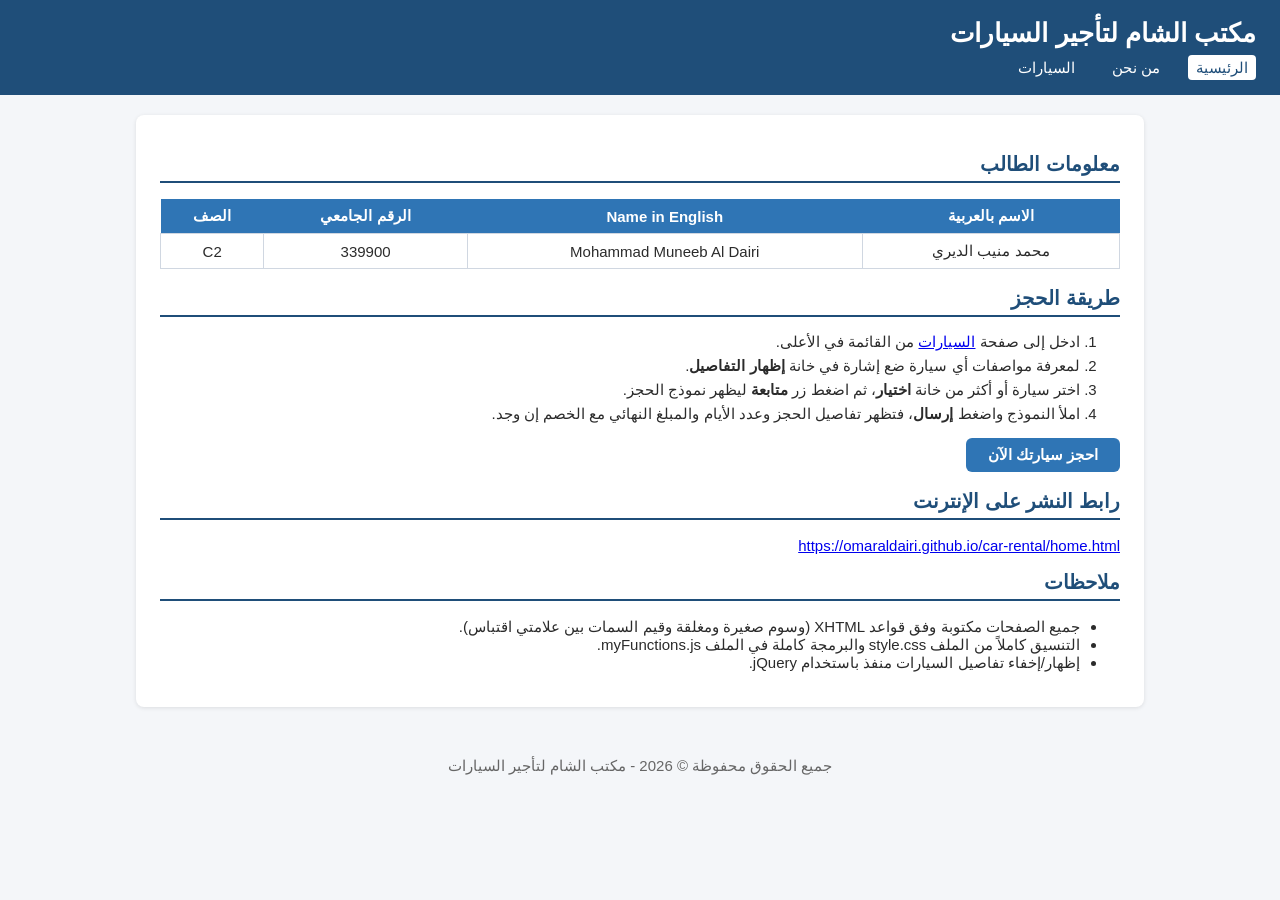
<file: index.html>
<?xml version="1.0" encoding="UTF-8"?>
<!DOCTYPE html>
<html xmlns="http://www.w3.org/1999/xhtml" lang="ar" xml:lang="ar" dir="rtl">
<head>
  <meta charset="UTF-8" />
  <meta http-equiv="refresh" content="0; url=home.html" />
  <title>مكتب الشام لتأجير السيارات</title>
</head>
<body>
  <p><a href="home.html">الانتقال إلى الصفحة الرئيسية</a></p>
</body>
</html>
</file>
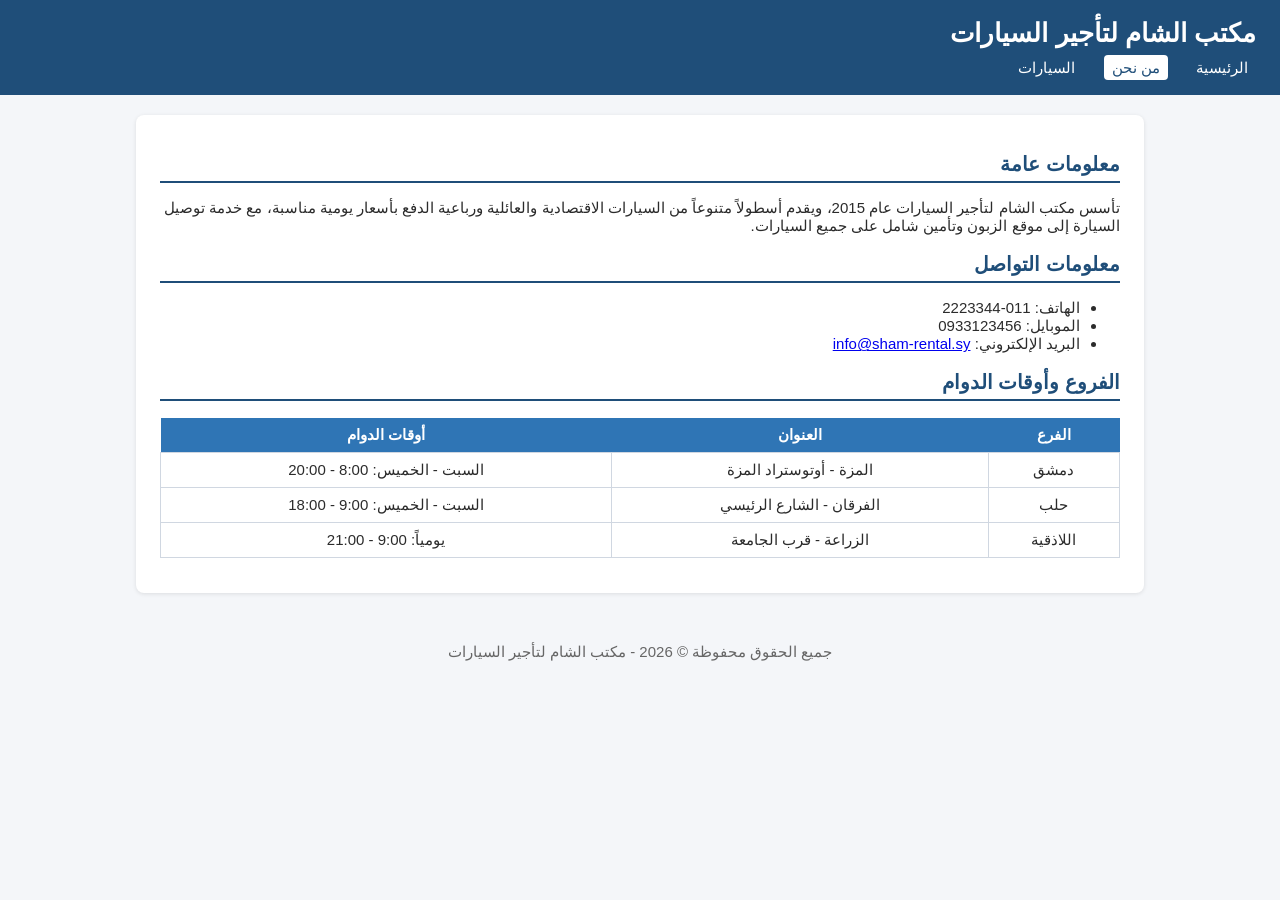
<file: AboutUs.html>
<?xml version="1.0" encoding="UTF-8"?>
<!DOCTYPE html>
<html xmlns="http://www.w3.org/1999/xhtml" lang="ar" xml:lang="ar" dir="rtl">
<head>
  <meta charset="UTF-8" />
  <meta name="viewport" content="width=device-width, initial-scale=1" />
  <title>من نحن - مكتب تأجير السيارات</title>
  <link rel="stylesheet" type="text/css" href="style.css" />
</head>
<body>
  <div id="header">
    <h1>مكتب الشام لتأجير السيارات</h1>
    <ul class="nav">
      <li><a href="home.html">الرئيسية</a></li>
      <li><a href="AboutUs.html" class="active">من نحن</a></li>
      <li><a href="Cars.html">السيارات</a></li>
    </ul>
  </div>

  <div class="content">
    <h2>معلومات عامة</h2>
    <p>
      تأسس مكتب الشام لتأجير السيارات عام 2015، ويقدم أسطولاً متنوعاً من السيارات
      الاقتصادية والعائلية ورباعية الدفع بأسعار يومية مناسبة، مع خدمة توصيل السيارة
      إلى موقع الزبون وتأمين شامل على جميع السيارات.
    </p>

    <h2>معلومات التواصل</h2>
    <ul>
      <li>الهاتف: 011-2223344</li>
      <li>الموبايل: 0933123456</li>
      <li>البريد الإلكتروني: <a href="mailto:info@sham-rental.sy">info@sham-rental.sy</a></li>
    </ul>

    <h2>الفروع وأوقات الدوام</h2>
    <table class="data-table">
      <tr><th>الفرع</th><th>العنوان</th><th>أوقات الدوام</th></tr>
      <tr><td>دمشق</td><td>المزة - أوتوستراد المزة</td><td>السبت - الخميس: 8:00 - 20:00</td></tr>
      <tr><td>حلب</td><td>الفرقان - الشارع الرئيسي</td><td>السبت - الخميس: 9:00 - 18:00</td></tr>
      <tr><td>اللاذقية</td><td>الزراعة - قرب الجامعة</td><td>يومياً: 9:00 - 21:00</td></tr>
    </table>
  </div>

  <div id="footer">
    <p>جميع الحقوق محفوظة &#169; 2026 - مكتب الشام لتأجير السيارات</p>
  </div>
</body>
</html>
</file>
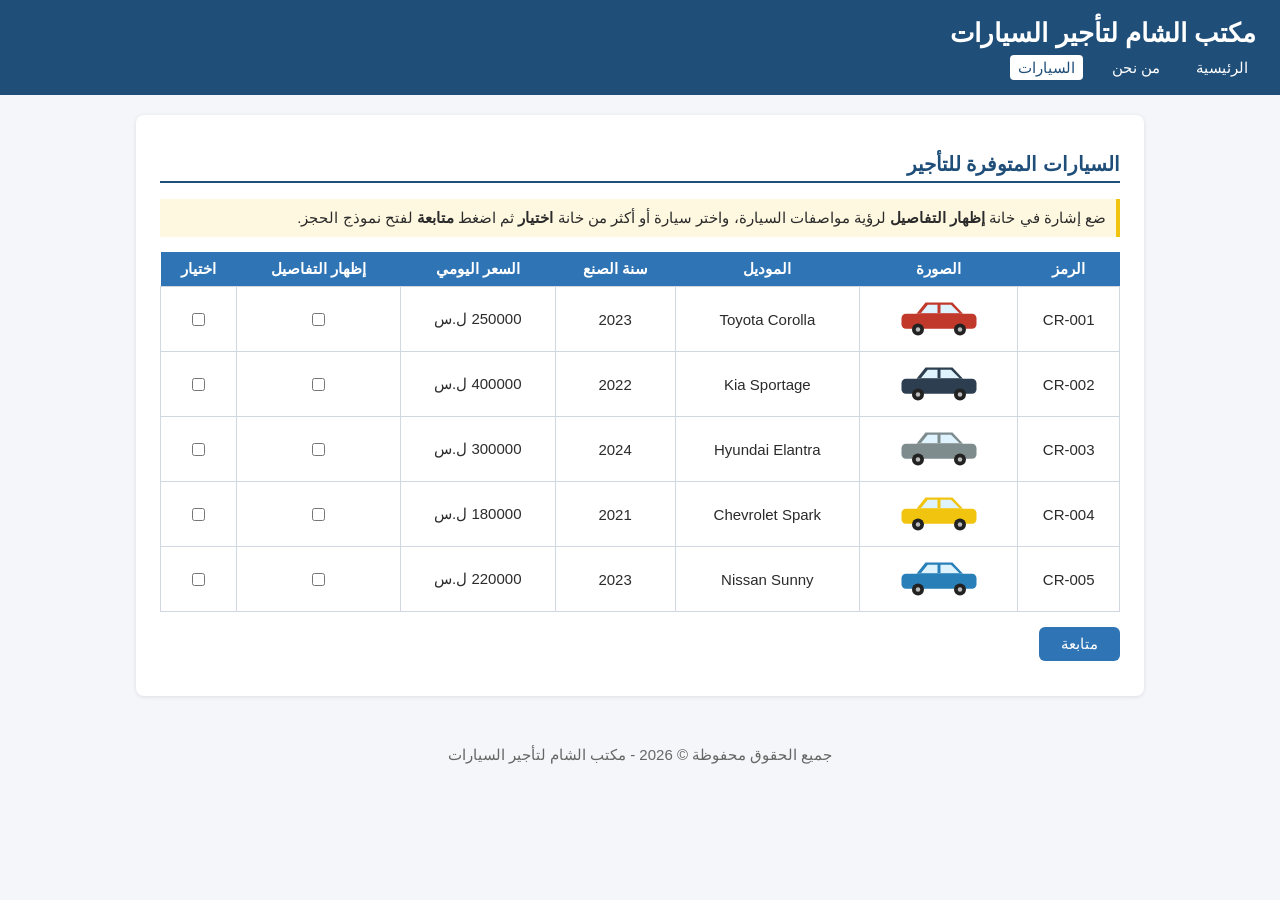
<file: Cars.html>
<?xml version="1.0" encoding="UTF-8"?>
<!DOCTYPE html>
<html xmlns="http://www.w3.org/1999/xhtml" lang="ar" xml:lang="ar" dir="rtl">
<head>
  <meta charset="UTF-8" />
  <meta name="viewport" content="width=device-width, initial-scale=1" />
  <title>السيارات - مكتب تأجير السيارات</title>
  <link rel="stylesheet" type="text/css" href="style.css" />
  <script type="text/javascript" src="https://code.jquery.com/jquery-3.7.1.min.js"></script>
  <script type="text/javascript" src="myFunctions.js"></script>
</head>
<body>
  <div id="header">
    <h1>مكتب الشام لتأجير السيارات</h1>
    <ul class="nav">
      <li><a href="home.html">الرئيسية</a></li>
      <li><a href="AboutUs.html">من نحن</a></li>
      <li><a href="Cars.html" class="active">السيارات</a></li>
    </ul>
  </div>

  <div class="content">
    <h2>السيارات المتوفرة للتأجير</h2>
    <p class="hint">ضع إشارة في خانة <strong>إظهار التفاصيل</strong> لرؤية مواصفات السيارة، واختر سيارة أو أكثر من خانة <strong>اختيار</strong> ثم اضغط <strong>متابعة</strong> لفتح نموذج الحجز.</p>
    <table class="data-table" id="carsTable">
      <thead>
        <tr>
          <th>الرمز</th>
          <th>الصورة</th>
          <th>الموديل</th>
          <th>سنة الصنع</th>
          <th>السعر اليومي</th>
          <th>إظهار التفاصيل</th>
          <th>اختيار</th>
        </tr>
      </thead>
      <tbody>
        <tr class="car-row">
          <td>CR-001</td>
          <td><img src="images/car1.svg" alt="Toyota Corolla" width="90" height="45" /></td>
          <td class="car-model">Toyota Corolla</td>
          <td>2023</td>
          <td>250000 ل.س</td>
          <td><input type="checkbox" class="details-toggle" title="إظهار التفاصيل" /></td>
          <td><input type="checkbox" class="car-select" name="cars" value="CR-001" data-model="Toyota Corolla" data-price="250000" title="اختيار" /></td>
        </tr>
        <tr class="details-row">
          <td colspan="7">
            <div class="details">
              نوع الوقود: بنزين | ناقل الحركة: أوتوماتيك | عدد المقاعد: 5 | عداد الكيلومترات: 35,000 كم | اللون: أبيض
            </div>
          </td>
        </tr>
        <tr class="car-row">
          <td>CR-002</td>
          <td><img src="images/car2.svg" alt="Kia Sportage" width="90" height="45" /></td>
          <td class="car-model">Kia Sportage</td>
          <td>2022</td>
          <td>400000 ل.س</td>
          <td><input type="checkbox" class="details-toggle" title="إظهار التفاصيل" /></td>
          <td><input type="checkbox" class="car-select" name="cars" value="CR-002" data-model="Kia Sportage" data-price="400000" title="اختيار" /></td>
        </tr>
        <tr class="details-row">
          <td colspan="7">
            <div class="details">
              نوع الوقود: ديزل | ناقل الحركة: أوتوماتيك | عدد المقاعد: 5 | عداد الكيلومترات: 48,000 كم | اللون: أسود
            </div>
          </td>
        </tr>
        <tr class="car-row">
          <td>CR-003</td>
          <td><img src="images/car3.svg" alt="Hyundai Elantra" width="90" height="45" /></td>
          <td class="car-model">Hyundai Elantra</td>
          <td>2024</td>
          <td>300000 ل.س</td>
          <td><input type="checkbox" class="details-toggle" title="إظهار التفاصيل" /></td>
          <td><input type="checkbox" class="car-select" name="cars" value="CR-003" data-model="Hyundai Elantra" data-price="300000" title="اختيار" /></td>
        </tr>
        <tr class="details-row">
          <td colspan="7">
            <div class="details">
              نوع الوقود: بنزين | ناقل الحركة: أوتوماتيك | عدد المقاعد: 5 | عداد الكيلومترات: 12,000 كم | اللون: فضي
            </div>
          </td>
        </tr>
        <tr class="car-row">
          <td>CR-004</td>
          <td><img src="images/car4.svg" alt="Chevrolet Spark" width="90" height="45" /></td>
          <td class="car-model">Chevrolet Spark</td>
          <td>2021</td>
          <td>180000 ل.س</td>
          <td><input type="checkbox" class="details-toggle" title="إظهار التفاصيل" /></td>
          <td><input type="checkbox" class="car-select" name="cars" value="CR-004" data-model="Chevrolet Spark" data-price="180000" title="اختيار" /></td>
        </tr>
        <tr class="details-row">
          <td colspan="7">
            <div class="details">
              نوع الوقود: بنزين | ناقل الحركة: يدوي | عدد المقاعد: 4 | عداد الكيلومترات: 60,000 كم | اللون: أصفر
            </div>
          </td>
        </tr>
        <tr class="car-row">
          <td>CR-005</td>
          <td><img src="images/car5.svg" alt="Nissan Sunny" width="90" height="45" /></td>
          <td class="car-model">Nissan Sunny</td>
          <td>2023</td>
          <td>220000 ل.س</td>
          <td><input type="checkbox" class="details-toggle" title="إظهار التفاصيل" /></td>
          <td><input type="checkbox" class="car-select" name="cars" value="CR-005" data-model="Nissan Sunny" data-price="220000" title="اختيار" /></td>
        </tr>
        <tr class="details-row">
          <td colspan="7">
            <div class="details">
              نوع الوقود: بنزين | ناقل الحركة: يدوي | عدد المقاعد: 5 | عداد الكيلومترات: 28,000 كم | اللون: أزرق
            </div>
          </td>
        </tr>
      </tbody>
    </table>

    <p><input type="button" id="continueBtn" class="btn" value="متابعة" /></p>
    <p id="selectMsg" class="error"></p>

    <form id="bookingForm" action="#" method="post" novalidate="novalidate">
      <fieldset>
        <legend>طلب حجز إلكتروني</legend>

        <label for="fullName">الاسم الكامل (أحرف عربية فقط):</label>
        <input type="text" id="fullName" name="fullName" />
        <span class="error" id="fullNameErr"></span>

        <label for="nationalId">الرقم الوطني (11 خانة) *:</label>
        <input type="text" id="nationalId" name="nationalId" maxlength="11" inputmode="numeric" />
        <span class="error" id="nationalIdErr"></span>

        <label for="startDate">تاريخ بداية التأجير (dd-mm-yyyy) *:</label>
        <input type="text" id="startDate" name="startDate" placeholder="dd-mm-yyyy" />
        <span class="error" id="startDateErr"></span>

        <label for="endDate">تاريخ نهاية التأجير (dd-mm-yyyy) *:</label>
        <input type="text" id="endDate" name="endDate" placeholder="dd-mm-yyyy" />
        <span class="error" id="endDateErr"></span>

        <label for="mobile">رقم الموبايل (Syriatel / MTN):</label>
        <input type="tel" id="mobile" name="mobile" placeholder="09xxxxxxxx" />
        <span class="error" id="mobileErr"></span>

        <label for="email">البريد الإلكتروني:</label>
        <input type="email" id="email" name="email" />
        <span class="error" id="emailErr"></span>

        <p>
          <input type="submit" class="btn" value="إرسال" />
          <input type="reset" class="btn btn-secondary" value="مسح" />
        </p>
      </fieldset>
    </form>

    <div id="result"></div>
  </div>

  <div id="footer">
    <p>جميع الحقوق محفوظة &#169; 2026 - مكتب الشام لتأجير السيارات</p>
  </div>
</body>
</html>
</file>
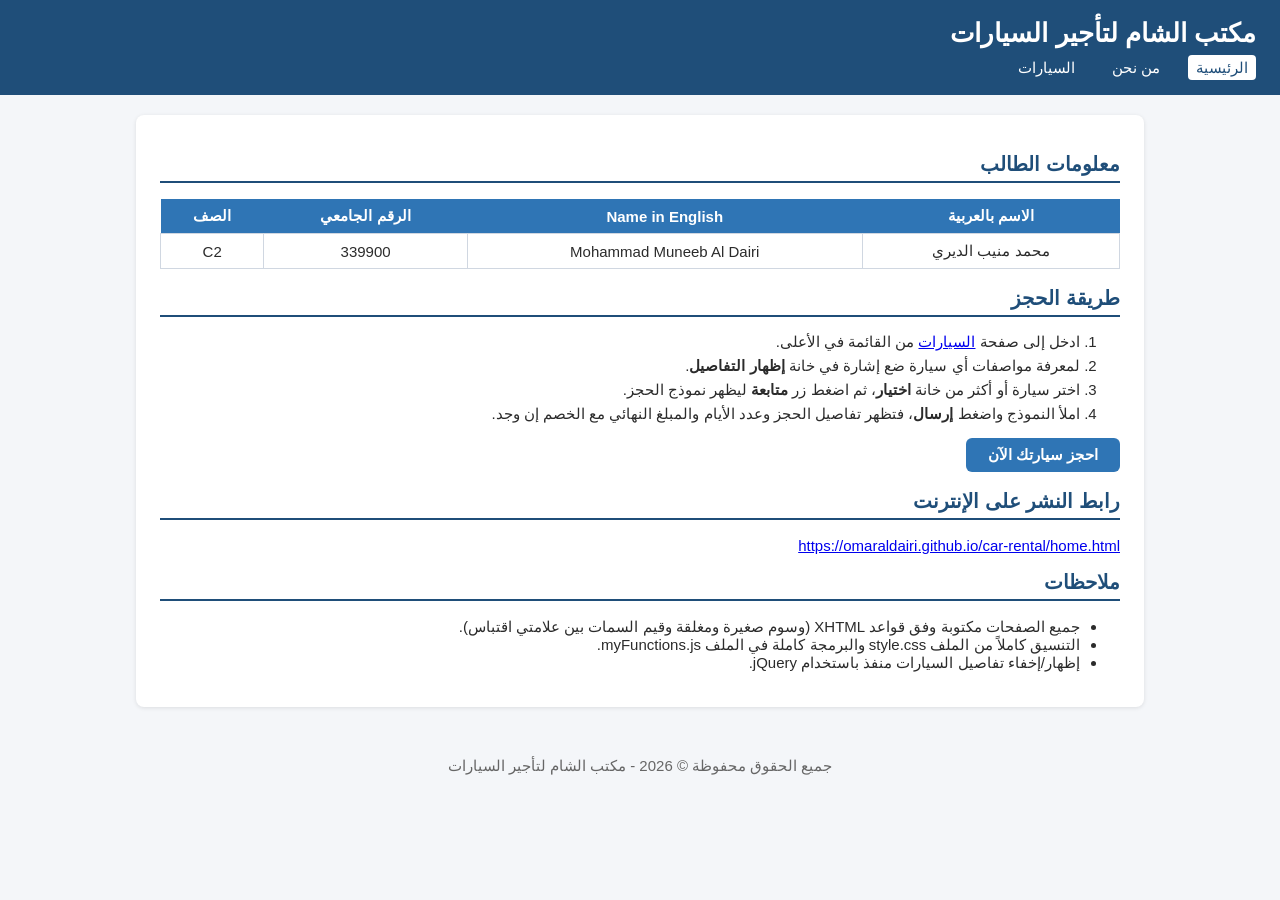
<file: home.html>
<?xml version="1.0" encoding="UTF-8"?>
<!DOCTYPE html>
<html xmlns="http://www.w3.org/1999/xhtml" lang="ar" xml:lang="ar" dir="rtl">
<head>
  <meta charset="UTF-8" />
  <meta name="viewport" content="width=device-width, initial-scale=1" />
  <title>الصفحة الرئيسية - مكتب تأجير السيارات</title>
  <link rel="stylesheet" type="text/css" href="style.css" />
</head>
<body>
  <div id="header">
    <h1>مكتب الشام لتأجير السيارات</h1>
    <ul class="nav">
      <li><a href="home.html" class="active">الرئيسية</a></li>
      <li><a href="AboutUs.html">من نحن</a></li>
      <li><a href="Cars.html">السيارات</a></li>
    </ul>
  </div>

  <div class="content">
    <h2>معلومات الطالب</h2>
    <table class="data-table">
      <tr>
        <th>الاسم بالعربية</th>
        <th>Name in English</th>
        <th>الرقم الجامعي</th>
        <th>الصف</th>
      </tr>
      <tr><td>محمد منيب الديري</td><td>Mohammad Muneeb Al Dairi</td><td>339900</td><td>C2</td></tr>
    </table>

    <h2>طريقة الحجز</h2>
    <ol class="steps">
      <li>ادخل إلى صفحة <a href="Cars.html">السيارات</a> من القائمة في الأعلى.</li>
      <li>لمعرفة مواصفات أي سيارة ضع إشارة في خانة <strong>إظهار التفاصيل</strong>.</li>
      <li>اختر سيارة أو أكثر من خانة <strong>اختيار</strong>، ثم اضغط زر <strong>متابعة</strong> ليظهر نموذج الحجز.</li>
      <li>املأ النموذج واضغط <strong>إرسال</strong>، فتظهر تفاصيل الحجز وعدد الأيام والمبلغ النهائي مع الخصم إن وجد.</li>
    </ol>
    <p><a href="Cars.html" class="btn btn-link">احجز سيارتك الآن</a></p>

    <h2>رابط النشر على الإنترنت</h2>
    <p><a href="https://omaraldairi.github.io/car-rental/home.html" target="_blank" rel="noopener">https://omaraldairi.github.io/car-rental/home.html</a></p>

    <h2>ملاحظات</h2>
    <ul>
      <li>جميع الصفحات مكتوبة وفق قواعد XHTML (وسوم صغيرة ومغلقة وقيم السمات بين علامتي اقتباس).</li>
      <li>التنسيق كاملاً من الملف style.css والبرمجة كاملة في الملف myFunctions.js.</li>
      <li>إظهار/إخفاء تفاصيل السيارات منفذ باستخدام jQuery.</li>
    </ul>
  </div>

  <div id="footer">
    <p>جميع الحقوق محفوظة &#169; 2026 - مكتب الشام لتأجير السيارات</p>
  </div>
</body>
</html>
</file>
<file: style.css>
/* ===== تنسيق الخطوط من مكان واحد ===== */
body, input, label, table, legend, p, li {
  font-family: Tahoma, Arial, sans-serif;
  font-size: 15px;
}

body {
  margin: 0;
  background-color: #f4f6f9;
  color: #2b2b2b;
  direction: rtl;
}

h1 { font-size: 26px; margin: 0 0 10px 0; }
h2 { font-size: 20px; color: #1f4e79; border-bottom: 2px solid #1f4e79; padding-bottom: 5px; }

/* ===== الترويسة وشريط التنقل ===== */
#header {
  background-color: #1f4e79;
  color: #ffffff;
  padding: 18px 24px;
}

.nav { list-style: none; margin: 0; padding: 0; }
.nav li { display: inline; margin-left: 16px; }
.nav a { color: #ffffff; text-decoration: none; padding: 4px 8px; }
.nav a:hover, .nav a.active { background-color: #ffffff; color: #1f4e79; border-radius: 4px; }

/* ===== المحتوى ===== */
.content {
  max-width: 960px;
  margin: 20px auto;
  background-color: #ffffff;
  padding: 20px 24px;
  border-radius: 8px;
  box-shadow: 0 1px 4px rgba(0, 0, 0, 0.1);
}

/* ===== الجداول ===== */
.data-table { width: 100%; border-collapse: collapse; margin-bottom: 15px; }
.data-table th { background-color: #2f75b5; color: #ffffff; padding: 8px; }
.data-table td { border: 1px solid #d0d7e1; padding: 8px; text-align: center; }

.details-row { display: none; }
.details { background-color: #eef5fc; padding: 8px; color: #1f4e79; }

/* ===== النموذج ===== */
#bookingForm { display: none; }

fieldset { border: 1px solid #2f75b5; border-radius: 6px; padding: 15px; }
legend { color: #1f4e79; font-weight: bold; padding: 0 8px; }
label { display: block; margin-top: 10px; font-weight: bold; }

/* تنسيق جميع عناصر الإدخال النصية من مكان واحد */
input[type="text"], input[type="tel"], input[type="email"] {
  width: 60%;
  padding: 6px;
  color: #1f4e79;
  background-color: #fbfdff;
  border: 1px solid #9fb6cf;
  border-radius: 4px;
}

.btn {
  background-color: #2f75b5;
  color: #ffffff;
  border: none;
  padding: 8px 22px;
  border-radius: 6px;
  cursor: pointer;
}
.btn:hover { background-color: #1f4e79; }
.btn-link { display: inline-block; text-decoration: none; font-weight: bold; }
.steps li { margin-bottom: 6px; }
.hint { background-color: #fff8e1; border-right: 4px solid #f1c40f; padding: 10px; }
.btn-secondary { background-color: #8a96a3; }

.error { color: #c0392b; font-size: 13px; display: block; }

#result {
  display: none;
  margin-top: 15px;
  padding: 15px;
  background-color: #eafaf1;
  border: 1px solid #27ae60;
  border-radius: 6px;
}

/* ===== التذييل ===== */
#footer { text-align: center; color: #666666; padding: 15px; }

@media (max-width: 600px) {
  input[type="text"], input[type="tel"], input[type="email"] { width: 95%; }
  .nav li { display: block; margin: 6px 0; }
}
</file>
